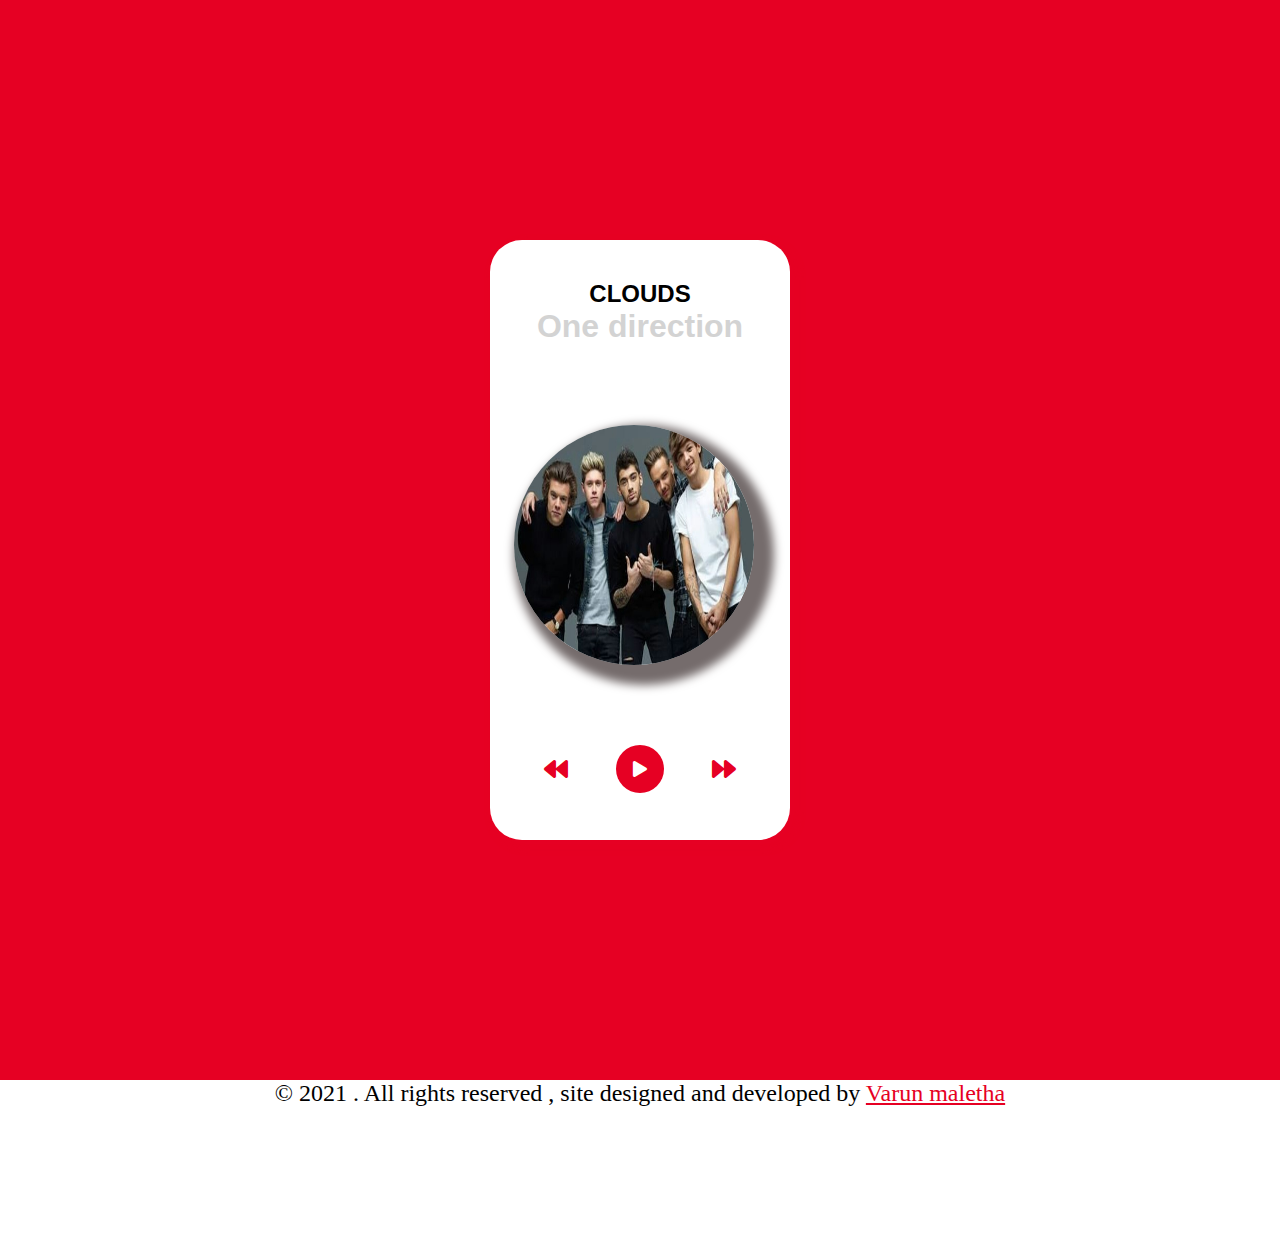
<file: index.html>
<!DOCTYPE html>
<html lang="en">
<head>
    <meta charset="UTF-8">
    <meta name="viewport" content="width=device-width, initial-scale=1.0">
    <title> music_website   </title>
    <link rel="stylesheet" type="text/css"  href="music.css">
    <link rel="stylesheet"  href="https://cdnjs.cloudflare.com/ajax/libs/font-awesome/5.15.1/css/all.min.css">
   
</head>
<body>
    <div class="music">

        <div class="music3">
            <h2  id="title" >  clouds  </h2>
            <h3 id="artist" >  One direction  </h3>

       
        <div class="img">
            <img src="direction1.jpg.JPG" width=""  >
        </div>
         <audio  src="Clouds.mp3 "  ></audio>
       
  
    <div class="control">
        <i class="fa fa-backward" id="prev"  title="previous"     ></i>
        <i class="fa fa-play main_btn  " id="play"      title="play"    ></i>
        <i class="fa fa-forward" id="next"    title="next"  ></i>
    </div>
</div>
    </div>



    <script src="music.js">

    </script>
<section >
    <div class="footer">
     <label>© 2021 . All rights reserved , site designed and developed by </label> <a href="https://varun4709.github.io/" > Varun maletha</a>
    </div>
  </section>
</body>
</html>
</file>
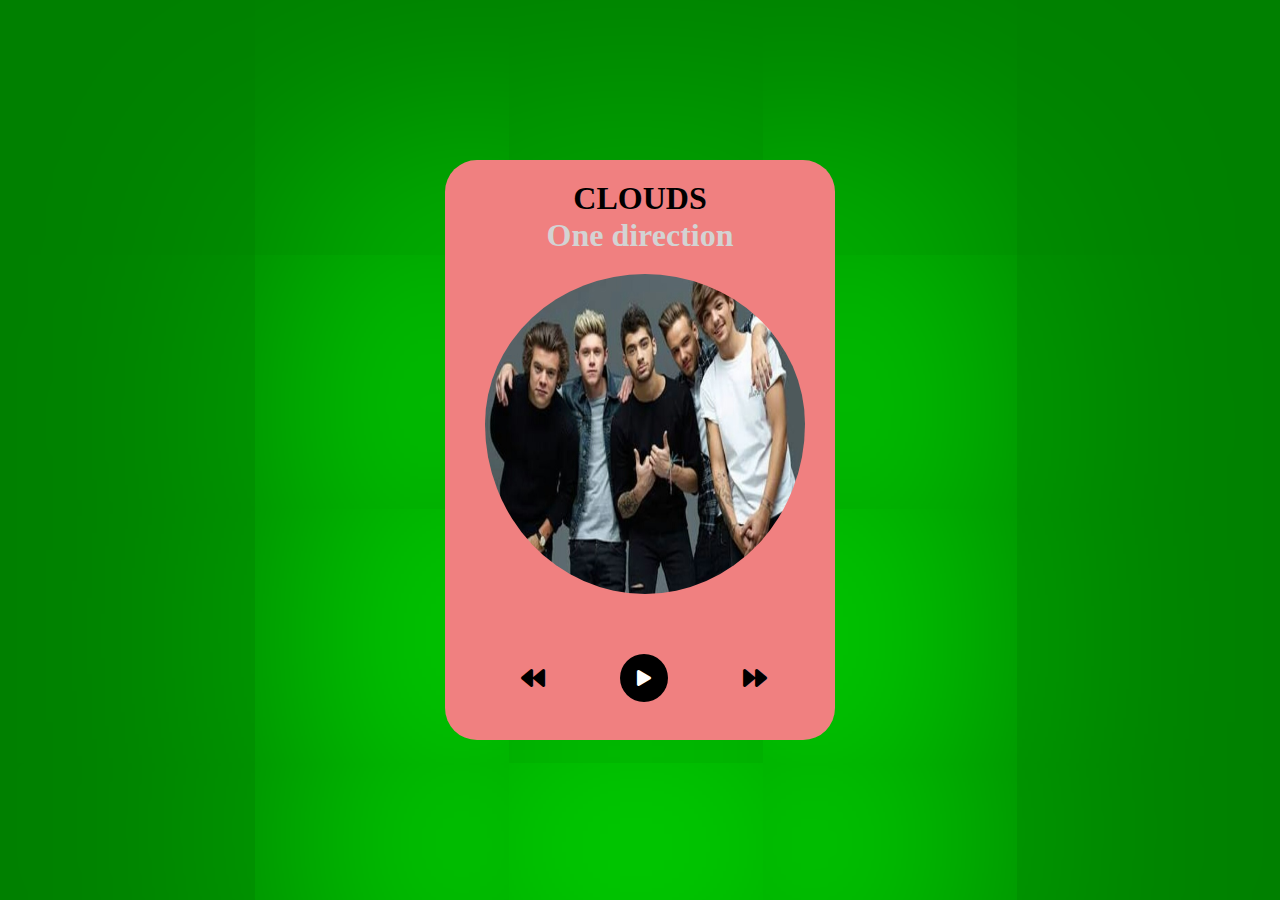
<file: music/music.html>
<!DOCTYPE html>
<html lang="en">
<head>
    <meta charset="UTF-8">
    <meta name="viewport" content="width=device-width, initial-scale=1.0">
    <title> music_website   </title>
    <link rel="stylesheet" type="text/css"  href="music.css">
    <link rel="stylesheet"  href="https://cdnjs.cloudflare.com/ajax/libs/font-awesome/5.15.1/css/all.min.css">
</head>
<body>
    <div class="music">

        <div class="music3">
            <h2  id="title" >  clouds  </h2>
            <h3 id="artist" >  One direction  </h3>

       
        <div class="img">
            <img src="images/direction1.jpg.JPG" width=""  >
        </div>
         <audio  src="music3/Clouds.mp3 "  ></audio>
       
  
    <div class="control">
        <i class="fa fa-backward" id="prev"  title="previous"     ></i>
        <i class="fa fa-play main_btn  " id="play"      title="play"    ></i>
        <i class="fa fa-forward" id="next"    title="next"  ></i>
    </div>
</div>
    </div>
    <script>
        const  music = document.querySelector("audio");
        const img =  document.querySelector("img");
        const play = document.getElementById("play");
       const artist = document.getElementById("artist");
        const title = document.getElementById("title");
        const prev = document.getElementById("prev");
        const next = document.getElementById("next");

       const songs =  [ 
          {
            name: "Clouds",
            name1: "direction1.jpg",
            title: "Clouds",
            artist:" One direction",
        
        },
        {
            name: "justin-bebber.mp3",
            name1: "love_me",
            title: "love me like u ",
            artist: "Justin biber",
        },
        {
         name: "Cold",
         name1: "coldwater",
            title: "cold water" ,
            artist:  "Major lazer" ,
        }
        ] 
       

        let run = false;
              const playmusic    =() =>{
            run = true;
            music.play();
            play.classList.replace('fa-play', "fa-pause")

            img.classList.add('anime');
        } ;


           const   pausemusic = () =>{
            run = false;
            music.pause();
            play.classList.replace( "fa-pause" , 'fa-play'   )

            img.classList.remove('anime');
        } ;

        play.addEventListener("click",() =>{
           if(run)
           {
               pausemusic();
           }
           else {
               playmusic();
           }
        } );


   const loadsong = (songs) => {
     title.textContent = songs.title;
    artist.textContent = songs.artist;
 
    music.src="music3/"+ songs.name + ".mp3" ;
    img.src="images/"+ songs.name1 + ".jpg";
};

songindex = 0;


const nextsong =() =>{
    songindex = ( songindex  + 1)  % songs.length;
    
    loadsong(songs[songindex]);
    playmusic() ;
};

const prevsong =() =>{
    songindex = ( songindex  - 1 + songs.length) %  songs.length ;
    
    loadsong(songs[songindex]);
    playmusic() ;
};

next.addEventListener("click", nextsong);
prev.addEventListener("click", prevsong);
    </script>

</body>
</html>
</file>
<file: music.css>
*{
    margin: 0%; padding: 0%; 
}
body {
    
}
.music {
 width: 100%;
 height: 120vh;
 background-color: #e60023 ;
 display: grid;
place-items: center;
 


}
.music3 {
    padding-top: 40px;
    width: 300px;
    height: 35rem;
    background-color: #fff;
font-family: sans-serif;
    border-radius: 2rem;
    box-shadow: 5px 5px 5px 5px #e60023 ;
    text-align: center;
}
.music3 #title   {

     text-transform: uppercase;
     letter-spacing: initial;
     word-spacing: 1rem;
     font-size: 1.5rem;
     text-shadow: 0rem 10rem 20rem rgba(0, 0, 0, 0.247) ;
     color: black;

}
.music3 #artist {
   
    font-size: 2rem;
    text-shadow: 0rem 10rem 20rem rgba(0, 0, 0, 0.247) ;
    color: lightgrey;

}
.img {
    width: 18rem;
    height: 25rem;
}
   img  {
    width: 15rem;
    height: 15rem;
    border-radius: 50%;
    
    margin-top: 80px;
    box-shadow: 10px 10px 10px 10px rgb(117, 108, 108) ;
}
.control  {
    color: #e60023;
    margin-left: 10%;
   
    width: 15rem;
    display: flex;
    align-items: center;
    justify-content: space-around;
    cursor: pointer;
}
.control  #play  {
    

    width: 3rem;
    height: 3rem;
    border-radius: 5rem ;
    display: flex;
    justify-content: center;
    align-items: center;
color: white;
  background-color: #e60023;

}
.control #play:hover {
   background-color: white ;
   color: #e60023;
   border: solid #e60023;
}
.control #prev {
    font-size: x-large ;
}
.control #next  {
    font-size: x-large;
}
.anime {
    animation: rotateplayer 3s linear  infinite ;

}
@keyframes rotateplayer {
    from { 
        transform: rotate(0deg);
     }
     to {
         transform: rotate(   360deg );
     }
}

.footer{
    text-align: center;
    font-size: 1.5rem;
    width: 100%;
    height: 20vh;
}
.footer a{
    color: #e60023;
}
</file>
<file: music/music.css>
*{
    margin: 0%; padding: 0%; 
}
body {
    
}
.music {
 width: 100vw;
 height: 100vh;
 background-color: green  ;
 display: grid;
place-items: center;
 


}
.music3 {
    padding-top: 20px;
    width: 390px;
    height: 35rem;
    background-color: lightcoral;

    border-radius: 2rem;
    box-shadow: 0rem 10rem 20rem 10rem rgba(0, 255,0 , 0.60 ) ;
    text-align: center;
}
.music3 #title   {

     text-transform: uppercase;
     letter-spacing: initial;
     word-spacing: 1rem;
     font-size: 2rem;
     text-shadow: 0rem 10rem 20rem rgba(0, 0, 0, 0.247) ;
     color: black;

}
.music3 #artist {
   
    font-size: 2rem;
    text-shadow: 0rem 10rem 20rem rgba(0, 0, 0, 0.247) ;
    color: lightgrey;

}
.img {
    width: 25rem;
    height: 25rem;
}
   img  {
    width: 20rem;
    height: 20rem;
    border-radius: 50%;
    padding-top: 20px;
}
.control  {
    color: black;
    margin-left: 10%;
    width: 20rem;
    display: flex;
    align-items: center;
    justify-content: space-around;
    cursor: pointer;
}
.control  #play  {
    

    width: 3rem;
    height: 3rem;
    border-radius: 5rem ;
    display: flex;
    justify-content: center;
    align-items: center;
color: white;
  background-color: black;

}
.control #play:hover {
   background-color: white ;
   color: black;
}
.control #prev {
    font-size: x-large ;
}
.control #next  {
    font-size: x-large;
}
.anime {
    animation: rotateplayer 3s linear  infinite ;

}
@keyframes rotateplayer {
    from { 
        transform: rotate(0deg);
     }
     to {
         transform: rotate( 360deg );
     }
}
</file>
